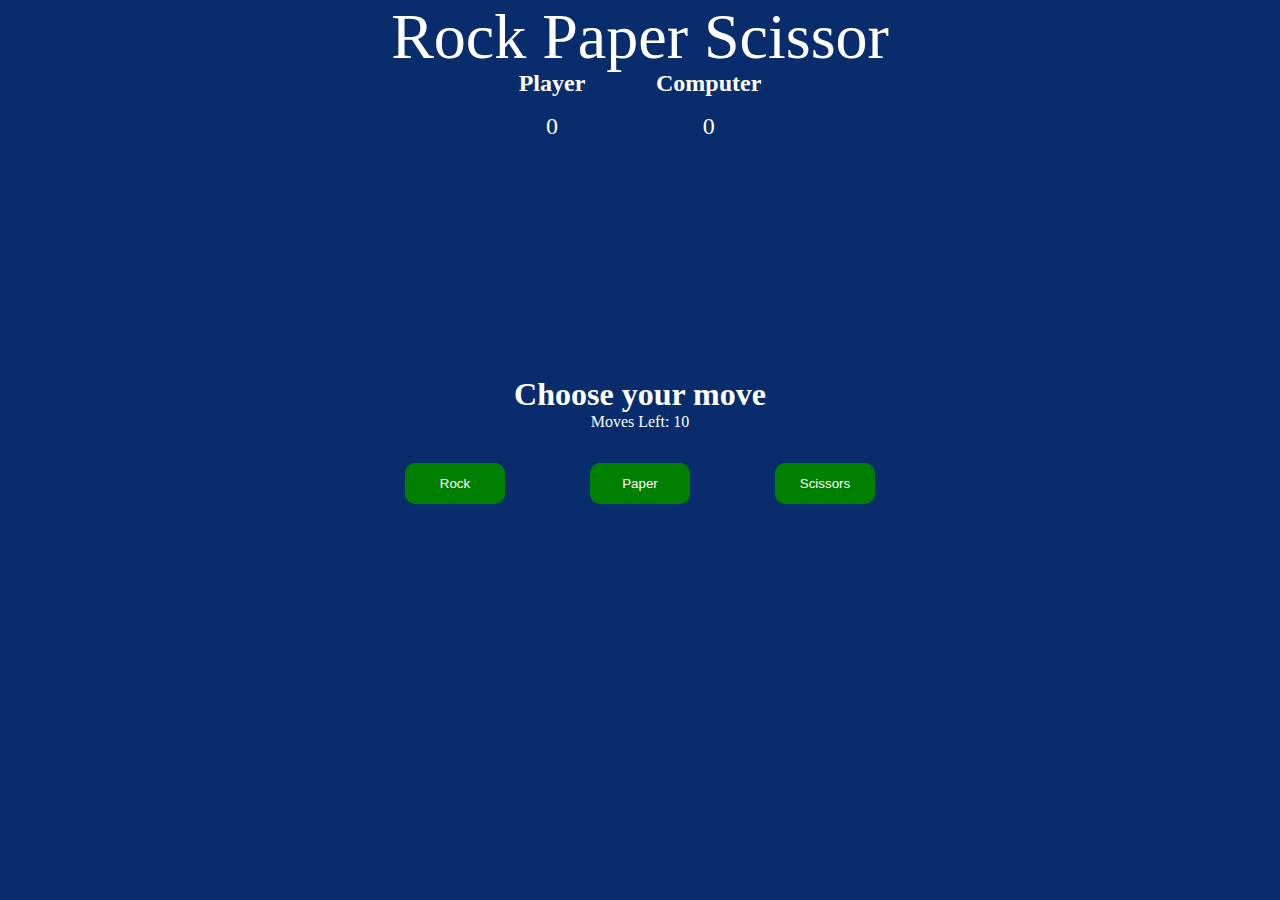
<file: Games/index.html>
<!-- index.html -->

<!DOCTYPE html>
<html lang="en">
<head>
	<meta charset="UTF-8">
	<meta name="viewport"
		content="width=device-width,
				initial-scale=1.0">
	<link rel="stylesheet" href="style.css">
	<title>Rock Paper Scissor</title>
</head>
<body>
	<section class="game">
		<!--Title -->
		<div class="title">Rock Paper Scissor</div>
		
		<!--Display Score of player and computer -->
		<div class="score">
			<div class="playerScore">
				<h2>Player</h2>
				<p class="p-count count">0</p>

			</div>	
			<div class="computerScore">
				<h2>Computer</h2>
				<p class="c-count count">0</p>

			</div>
		</div>
	
		<div class="move">Choose your move</div>
		
		<!--Number of moves left before game ends -->
		<div class="movesleft">Moves Left: 10 </div>
		
		<!--Options available to player to play game -->
		<div class="options">
			<button class="rock">Rock</button>
			<button class="paper">Paper</button>
			<button class="scissor">Scissors</button>
		</div>
		
		<!--Final result of game -->
		<div class="result"></div>
		
		<!--Reload the game -->
		<button class="reload"></button>

	</section>

	<script src="app.js"></script>
</body>
</html>
</file>
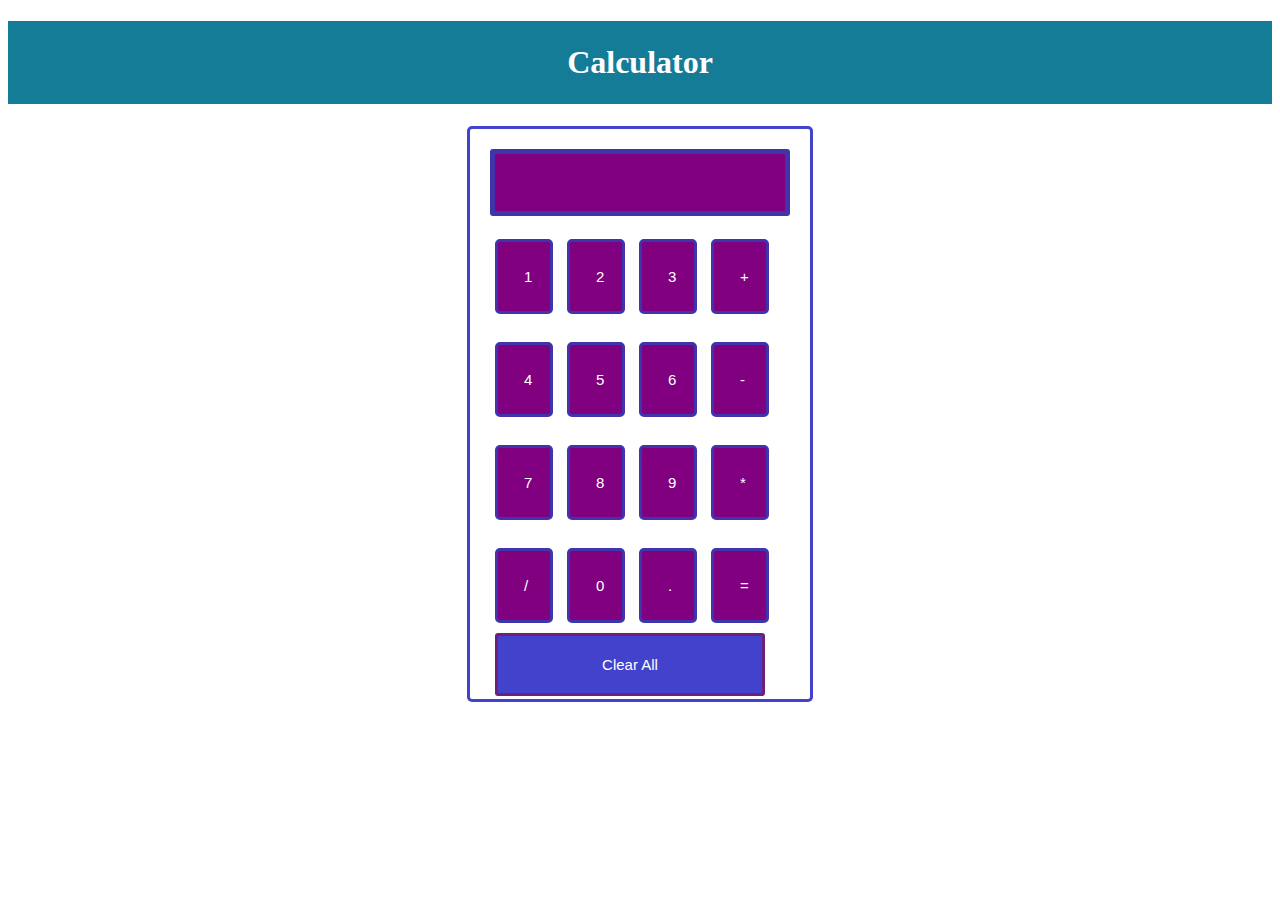
<file: Calculator/bulid.html>
<!DOCTYPE html>  
<html lang = "en">  
<head>  
<title>Calculator </title>  
  
<style>  
h1 {  
    text-align: center;  
    padding: 23px;  
    background-color: rgb(21, 124, 152);  ;  
    color: white;  
    }  
  
#clear{  
width: 270px;  
border: 3px solid rgb(111, 33, 122);  
    border-radius: 3px;  
    padding: 20px;  
    background-color: rgb(66, 66, 204);  
}  
  
.formstyle  
{  
width: 300px;  
height: 530px;  
margin: auto;  
border: 3px solid rgb(66, 66, 204);;  
border-radius: 5px;  
padding: 20px;  
}  
  
  
  
input  
{  
width: 20px;  
background-color: rgb(128, 0, 128);  
color: white;  
border: 3px solid rgb(64, 52, 173);  
    border-radius: 5px;  
    padding: 26px;  
    margin: 5px;  
    font-size: 15px;  
}  
  
  
#calc{  
width: 250px;  
border: 5px solid rgb(64, 52, 173);  
    border-radius: 3px;  
    padding: 20px;  
    margin: auto;  
}  
  
</style>  
  
</head>  
<body>  
<h1> Calculator</h1>  
<div class= "formstyle">  
<form name = "form1">  
      
     
  <input id = "calc" type ="number" name = "answer"> <br> <br> 
  <input type = "button" value = "1" onclick = "form1.answer.value += '1' ">  
  <input type = "button" value = "2" onclick = "form1.answer.value += '2' ">  
  <input type = "button" value = "3" onclick = "form1.answer.value += '3' ">  
   <input type = "button" value = "+" onclick = "form1.answer.value += '+' ">  
  <br> <br>
    
  <input type = "button" value = "4" onclick = "form1.answer.value += '4' ">  
  <input type = "button" value = "5" onclick = "form1.answer.value += '5' ">  
  <input type = "button" value = "6" onclick = "form1.answer.value += '6' ">  
  <input type = "button" value = "-" onclick = "form1.answer.value += '-' ">  
  <br> <br>  
    
  <input type = "button" value = "7" onclick = "form1.answer.value += '7' ">  
  <input type = "button" value = "8" onclick = "form1.answer.value += '8' ">  
  <input type = "button" value = "9" onclick = "form1.answer.value += '9' ">  
  <input type = "button" value = "*" onclick = "form1.answer.value += '*' ">  
  <br> <br>  
    
    
  <input type = "button" value = "/" onclick = "form1.answer.value += '/' ">  
  <input type = "button" value = "0" onclick = "form1.answer.value += '0' ">  
    <input type = "button" value = "." onclick = "form1.answer.value += '.' ">  
  <input type = "button" value = "=" onclick = "form1.answer.value = eval(form1.answer.value) ">  
  <br>   
  <input type = "button" value = "Clear All" onclick = "form1.answer.value = ' ' " id= "clear" >  
  <br>   
    
</form>  
</div>  
</body>  
</html>
</file>
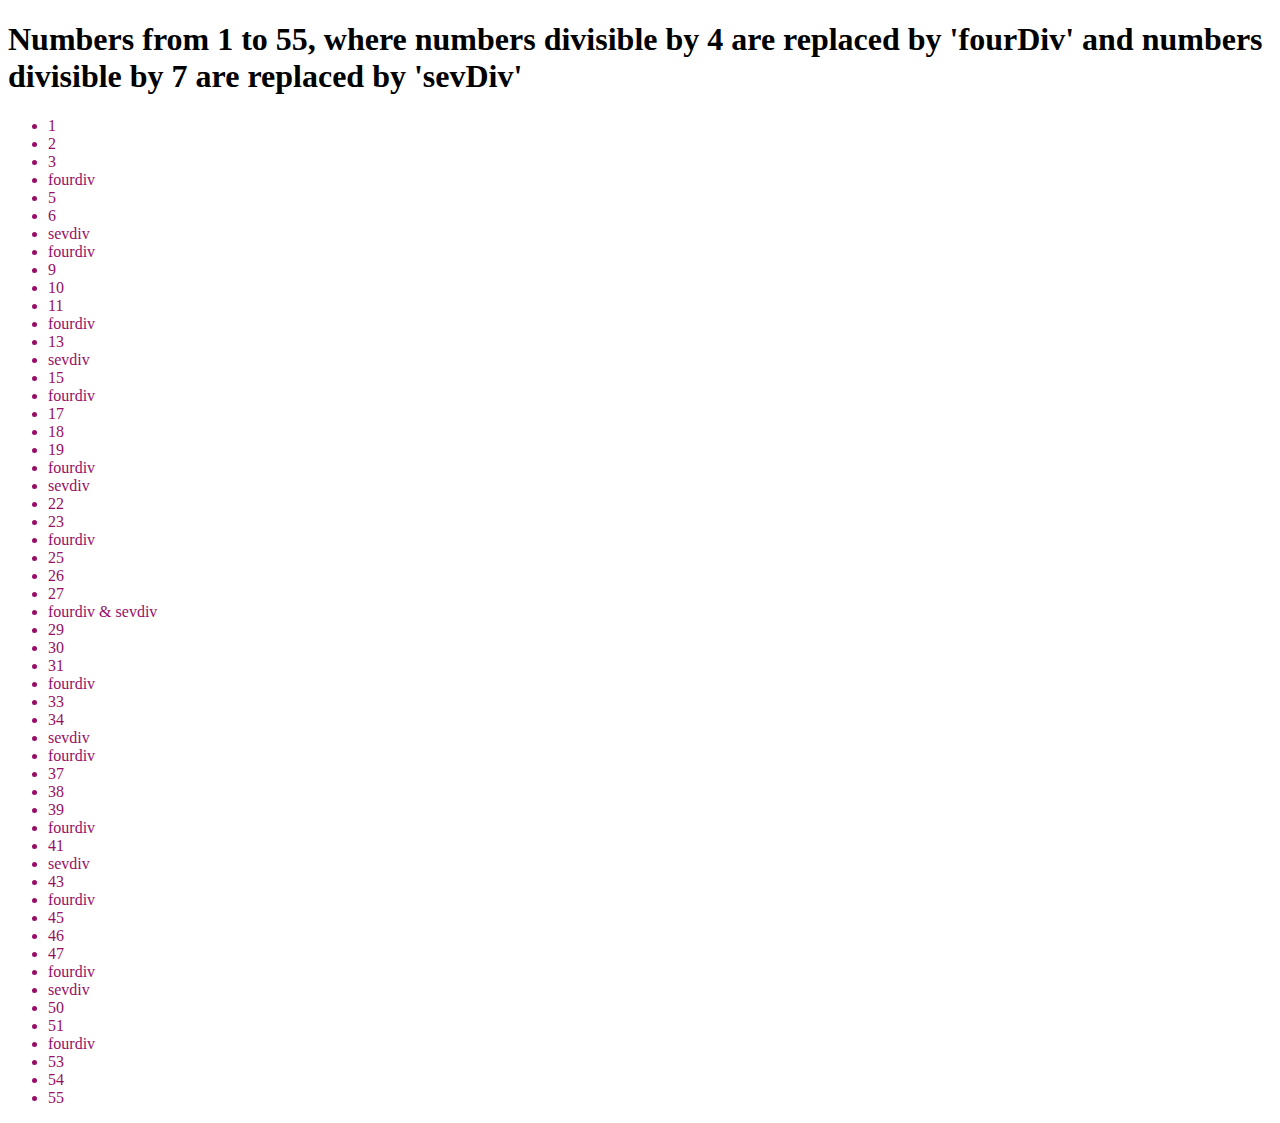
<file: flexbox/adithya.html>
<!DOCTYPE html>
<html lang="en">
<head>
    <meta charset="UTF-8">
    <meta http-equiv="X-UA-Compatible" content="IE=edge">
    <meta name="viewport" content="width=device-width, initial-scale=1.0">
    <title>Document</title>
    <link rel="stylesheet" href="./flex.css">
</head>
<body>
    <h1>Numbers from 1 to 55, where numbers divisible by 4 are replaced by 'fourDiv' and numbers divisible by 7 are replaced by 'sevDiv'</h1>
    <ul class="chat" id="list"> </ul>
    <script>
        var number=[];
        for(let i=1; i<=55; i++){
            if(i%4==0 && i%7==0){number.push('fourdiv & sevdiv')}
           else if(i%4==0 ){
            number.push('fourdiv')
           }
           else if(i%7==0){
            number.push('sevdiv')
           }
           else{
            number.push(i)
           }
        }
        console.log(number);
        let list=document.getElementById("list");
        number.forEach((num) => {
            let li = document.createElement('li');
            li.innerHTML = num;
            list.appendChild(li);
        })
    </script>
</body>
</html>
</file>
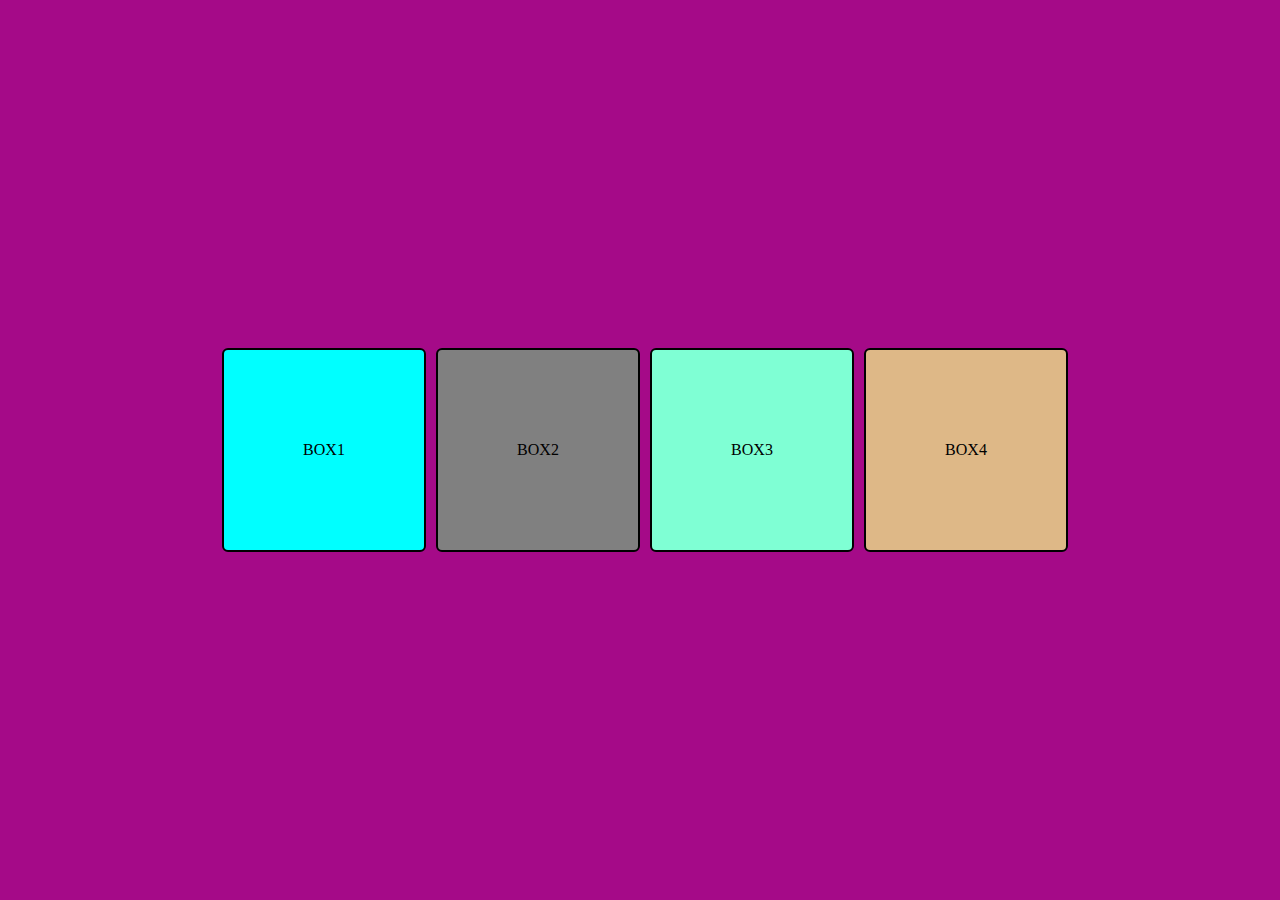
<file: multiple boxes/box.html>
<!DOCTYPE html>
<html lang="en">
<head>
    <meta charset="UTF-8">
    <meta http-equiv="X-UA-Compatible" content="IE=edge">
    <meta name="viewport" content="width=device-width, initial-scale=1.0">
    <title>Document</title>
    <link rel="stylesheet" href="style.css">
</head>
<body>
    <div class="container">
        <div class="BOX1">BOX1</div>
        <div class="BOX2">BOX2</div>
        <div class="BOX3">BOX3</div>
        <div class="BOX4">BOX4</div>
    </div>
</body>
</html>
</file>
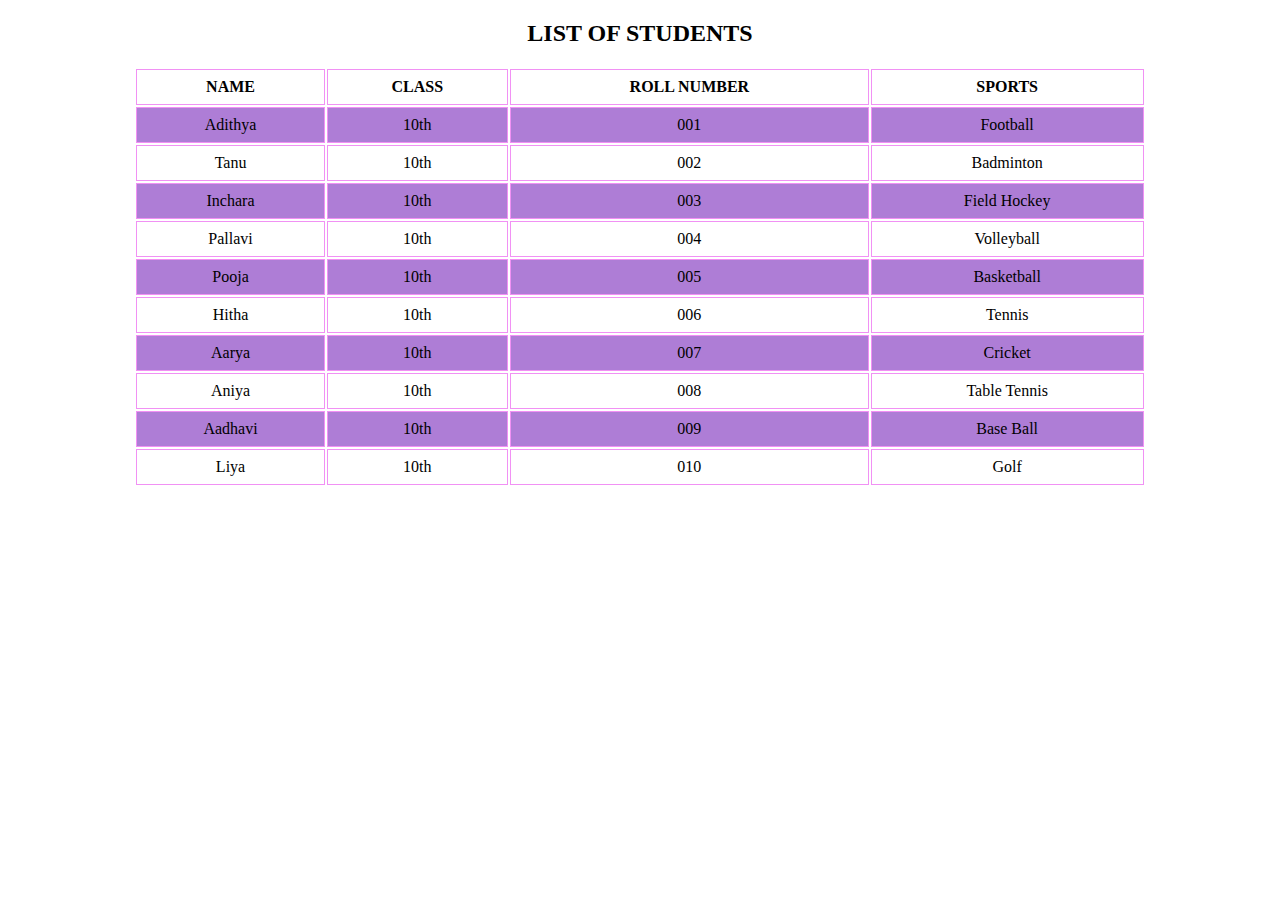
<file: Student list/list.html>
<!DOCTYPE html>
<html>
<head>
<style>
table.center{
  margin-left: auto; 
  margin-right: auto;
  font-family: 'Times New Roman', Times, serif;
  border-collapse: separate;
  width: 80%;
}
h2.blocktext {
    text-align: center;
}


td, th {
  border: 1px solid #f191f4;
  text-align: center;
  padding: 8px;
}

tr:nth-child(even) {
  background-color: #ae7dd6;
}
</style>
</head>
<body>

<h2 class="blocktext">LIST OF STUDENTS</h2>

<table class="center">
  <tr>
    <th>NAME</th>
    <th>CLASS</th>
    <th>ROLL NUMBER</th>
    <th>SPORTS</th>
  </tr>
  <tr>
    <td>Adithya</td>
    <td>10th</td>
    <td>001</td>
    <td>Football</td>
  </tr>
  <tr>
    <td>Tanu</td>
    <td>10th</td>
    <td>002</td>
    <td>Badminton</td>
  </tr>
  <tr>
    <td>Inchara</td>
    <td>10th</td>
    <td>003</td>
    <td>Field Hockey</td>
  </tr>
  <tr>
    <td>Pallavi</td>
    <td>10th</td>      
    <td>004</td>
    <td>Volleyball</td>
  </tr>
  <tr>
    <td>Pooja</td>
    <td>10th</td>
    <td>005</td>
    <td>Basketball</td>
  </tr>
  <tr>
    <td>Hitha</td>
    <td>10th</td>
    <td>006</td>
    <td>Tennis</td>
  </tr>
  <tr>
    <td>Aarya</td>
    <td>10th</td>
    <td>007</td>
    <td>Cricket</td>
  </tr>
  <tr>
    <td>Aniya</td>
    <td>10th</td>
    <td>008</td>
    <td>Table Tennis</td>
  </tr>
  <tr>
    <td>Aadhavi</td>
    <td>10th</td>
    <td>009</td>
    <td>Base Ball</td>
  </tr>
  <tr>
    <td>Liya</td>
    <td>10th</td>
    <td>010</td>
    <td>Golf</td>
  </tr>
  </tr>
</table>

</body>
</html>
</file>
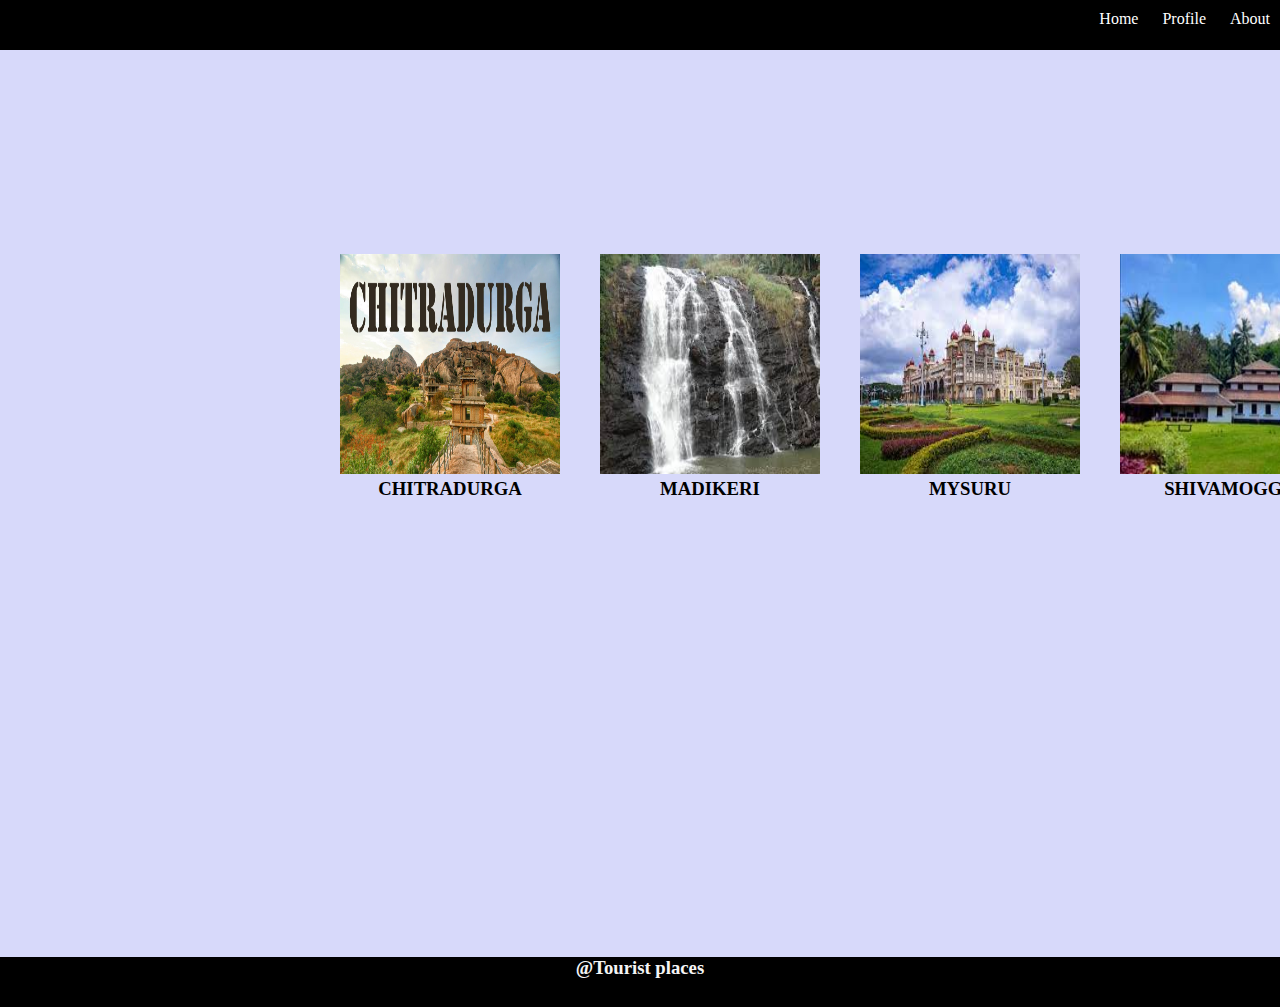
<file: travel/place.html>
<!DOCTYPE html>
<html lang="en">
<head>
    <meta charset="UTF-8">
    <meta http-equiv="X-UA-Compatible" content="IE=edge">
    <meta name="viewport" content="width=device-width, initial-scale=1.0">
    <title>Document</title>
    <link rel="stylesheet" href="style.css">
</head>
<body>
    <nav>
        <ul>
            <li>Home</li>
            <li>Profile</li>
            <li>About</li>
        </ul>
    </nav>
    <div class="container">
         <div class="content">
        <p><a href="https://karnatakatourism.org/tour-item/chitradurga/"><img    src="Chitradurga.jpg" style="width:220px;height:220px;"></a></p>
        <h3>CHITRADURGA</h3>
    </div>
    <div class="content1">
        <p><a href="https://coorgtourism.co.in/places-to-visit-in-coorg-sightseeing-madikeri"><img      src="madikeri1.jpeg" style="width:220px;height:220px;"></a></p>
        <h3>MADIKERI</h3></div>
    <div class="content2">
        <p><a href="https://karnatakatourism.org/tour-item/mysuru/"><img   src="Mysuru.jpeg" style="width:220px;height:220px;"></a></p>
        <h3>MYSURU</h3> </div> <div class="content3">
        <p><a href="https://karnatakatourism.org/tour-item/shivamogga/"><img     src="shivamogga.jpeg" style="width:220px;height:220px;"></a></p>
        <h3>SHIVAMOGGA</h3> </div>
    </div>
    <div class="footer">
        <h3>@Tourist places</h3>
    </div>

   
</body>
</html
</file>
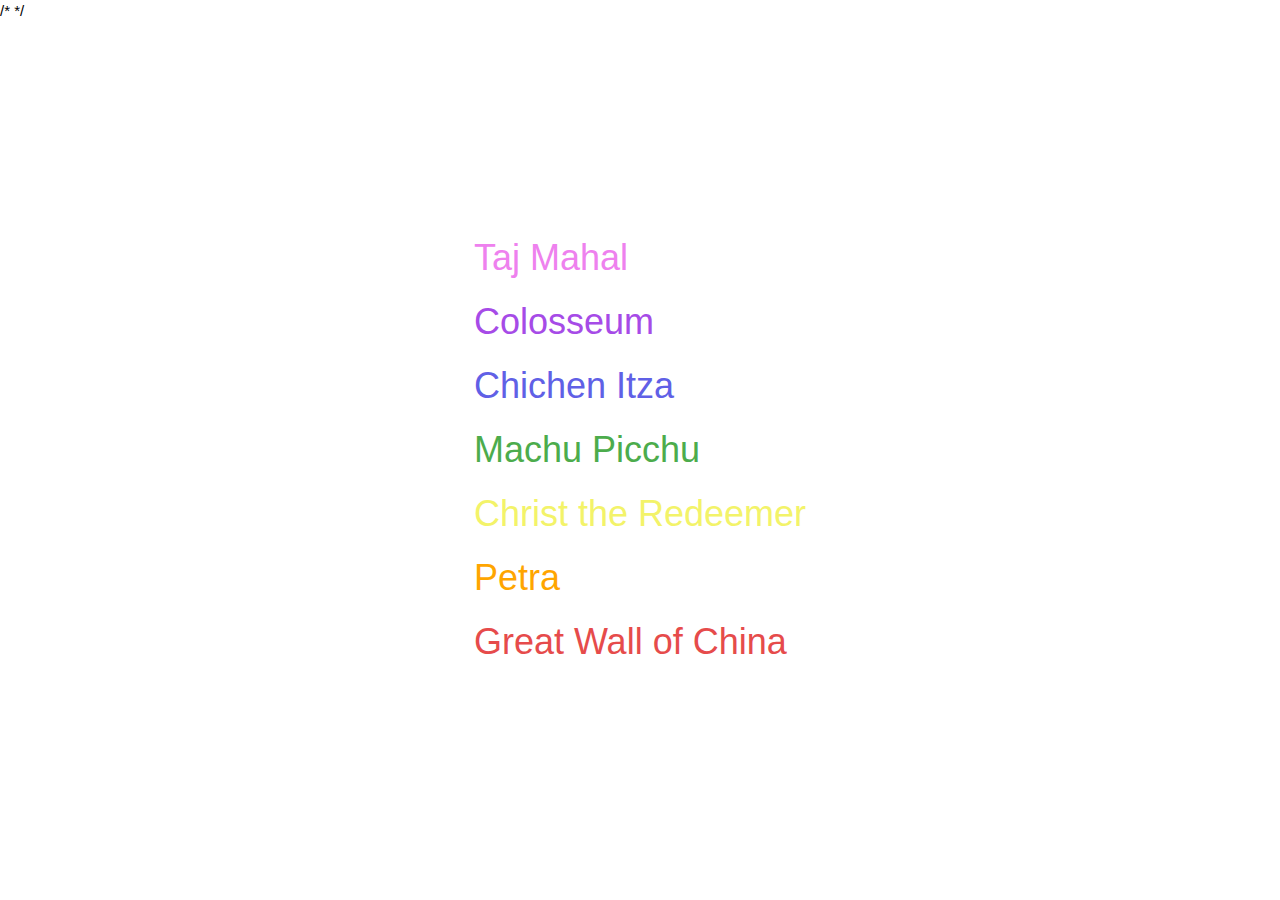
<file: VIBGYOR/seven wonders.html>
<!DOCTYPE html>
<html>
<title>W3.CSS</title>
<meta name="viewport" content="width=device-width, initial-scale=1">
<link rel="stylesheet" href="https://www.w3schools.com/w3css/4/w3.css">
<style>
   ackground-size: cover;
    
</style>
<body>



  
    /* <!-- <img src="sevenwonders.jpeg" alt="wondersofworld" style="width:100%"> --> */
   <div class="w3-display-middle"> <h1 style="color:hsl(300, 76%, 72%);"> Taj Mahal</h1>
<h1 style="color:hsl(275, 76%, 60%);"> Colosseum</h1>
<h1 style="color:hsl(240, 73%, 64%);"> Chichen Itza</h1>
<h1 style="color:#4cac4c;">  Machu Picchu</h1>
<h1 style="color:rgb(243, 243, 105);"> Christ the Redeemer</h1>
<h1 style="color:orange;"> Petra</h1>
<h1 style="color:#e64b4b;"> Great Wall of China</h1>
</div>
  
</body>
</html>
</file>
<file: Games/style.css>
/* styles.css */
/* universal selector - Applies to whole document */
*{
	padding: 0;
	margin: 0;
	box-sizing: border-box;
	background: #082c6c;
	color: #fff;
}
/* To center everything in game */
.game{
	display: flex;
	flex-direction: column;
	height: 100vh;
	width: 100vw;
	justify-content: center;
	align-items: center;
}

/* Title of the game */
.title{
	position: absolute;
	top: 0;
	font-size: 4rem;
	z-index: 2;
}

/* Score Board */
.score{
	display: flex;
	width: 30vw;
	justify-content: space-evenly;
	position: absolute;
	top: 70px;
	z-index: 1;
}

/* Score */
.p-count,.c-count{
	text-align: center;
	font-size: 1.5rem;
	margin-top: 1rem;
}

/* displaying three buttons in one line */
.options{
	display: flex;
	width: 50vw;
	justify-content: space-evenly;
	margin-top: 2rem;
}

/* Styling on all three buttons */
.rock, .paper, .scissor{
	padding: 0.8rem;
	width: 100px;
	border-radius: 10px;
	background: green;
	outline: none;
	border-color: green;
	border: none;
	cursor: pointer;
}

.move{
	font-size: 2rem;
	font-weight: bold;
}

/* Reload button style */
.reload {
	display: none;
	margin-top: 2rem;
	padding: 1rem;
	background: green;
	outline: none;
	border: none;
	border-radius: 10px;
	cursor: pointer;
}

.result{
	margin-top: 20px;
	font-size: 1.2rem;
}

/* Responsive Design */
@media screen and (max-width: 612px)
{
	.title{
		text-align: center;
	}
	.score{
		position: absolute;
		top: 200px;
		width: 100vw;
	}
	.options{
		width: 100vw;
	}
}
</file>
<file: flexbox/flex.css>
.body{
        margin: 0;
        padding: 0;
        font-family: 'Times New Roman';
}
.chat li{
    /* list-style: none; */
    color: rgb(151, 14, 103);
}
</file>
<file: multiple boxes/style.css>
*{
    margin: 0;padding: 0;
}

.container {
    display: flex;
    background-color:rgb(165, 10, 136);
    height: 100vh;
    width: 100vw;
    justify-content: center;
    justify-items: center;
    align-items: center;


}
.BOX1, .BOX2, .BOX3, .BOX4{
    border: 2px solid black;
    border-radius: 6px;
    border-style: double;
   margin: 0px 0px 0px 10px;
  
}
.BOX1{
    display: flex;
    justify-content: center;
    border-style: double;
    align-items: center;
    background-color:aqua ;
    color: black;
    height: 200px;
    width: 200px;
   
   
   
}
.BOX1:hover, .BOX2:hover, .BOX3:hover, .BOX4:hover{
    background-color:rgb(118, 95, 160);
    color: rgb(189, 121, 121);
   
}
.BOX2{ 
    display: flex;
    justify-content: center;
    align-items: center;
    background-color:gray ;
    color: black;
    height: 200px;
    width: 200px;
   
    
}
.BOX3{
    display: flex;
    justify-content: center;
    align-items: center;
    background-color:aquamarine ;
    color: black;
    height: 200px;
    width: 200px;
    
}
.BOX4{
    display: flex;
    justify-content: center;
    align-items: center;
    background-color:burlywood ;
    color: black;
    height: 200px;
    width: 200px;
    
    
}
</file>
<file: travel/style.css>
*{
    margin: 0;
    padding: 0;

}
nav{
    background-color: black;
    height: 50px;
    width: 100vw;
}
ul{ 
    color: white;
    float: right;
}  

li{ 
     display: inline-block;
     margin: 10px;

}
.container{
    background-color: rgb(215, 217, 250);
    height: 83.7vh;
    width: 99vw;
    display: flex;
    /* text-align:center; */
    /* justify-content: flex-start; */
    /* align-items: flex-start;
    align-content: flex-start; */
    padding-left: 25%;
    padding-top: 12%;
}
.content, .content1, .content2, .content3{
    margin: 50px 20px 0px 20px;
    text-align: center;
}
.footer{
    background-color: black;
    height: 50px;
    width: 100vw;
    color: whitesmoke;
    text-align: center;
}
</file>
